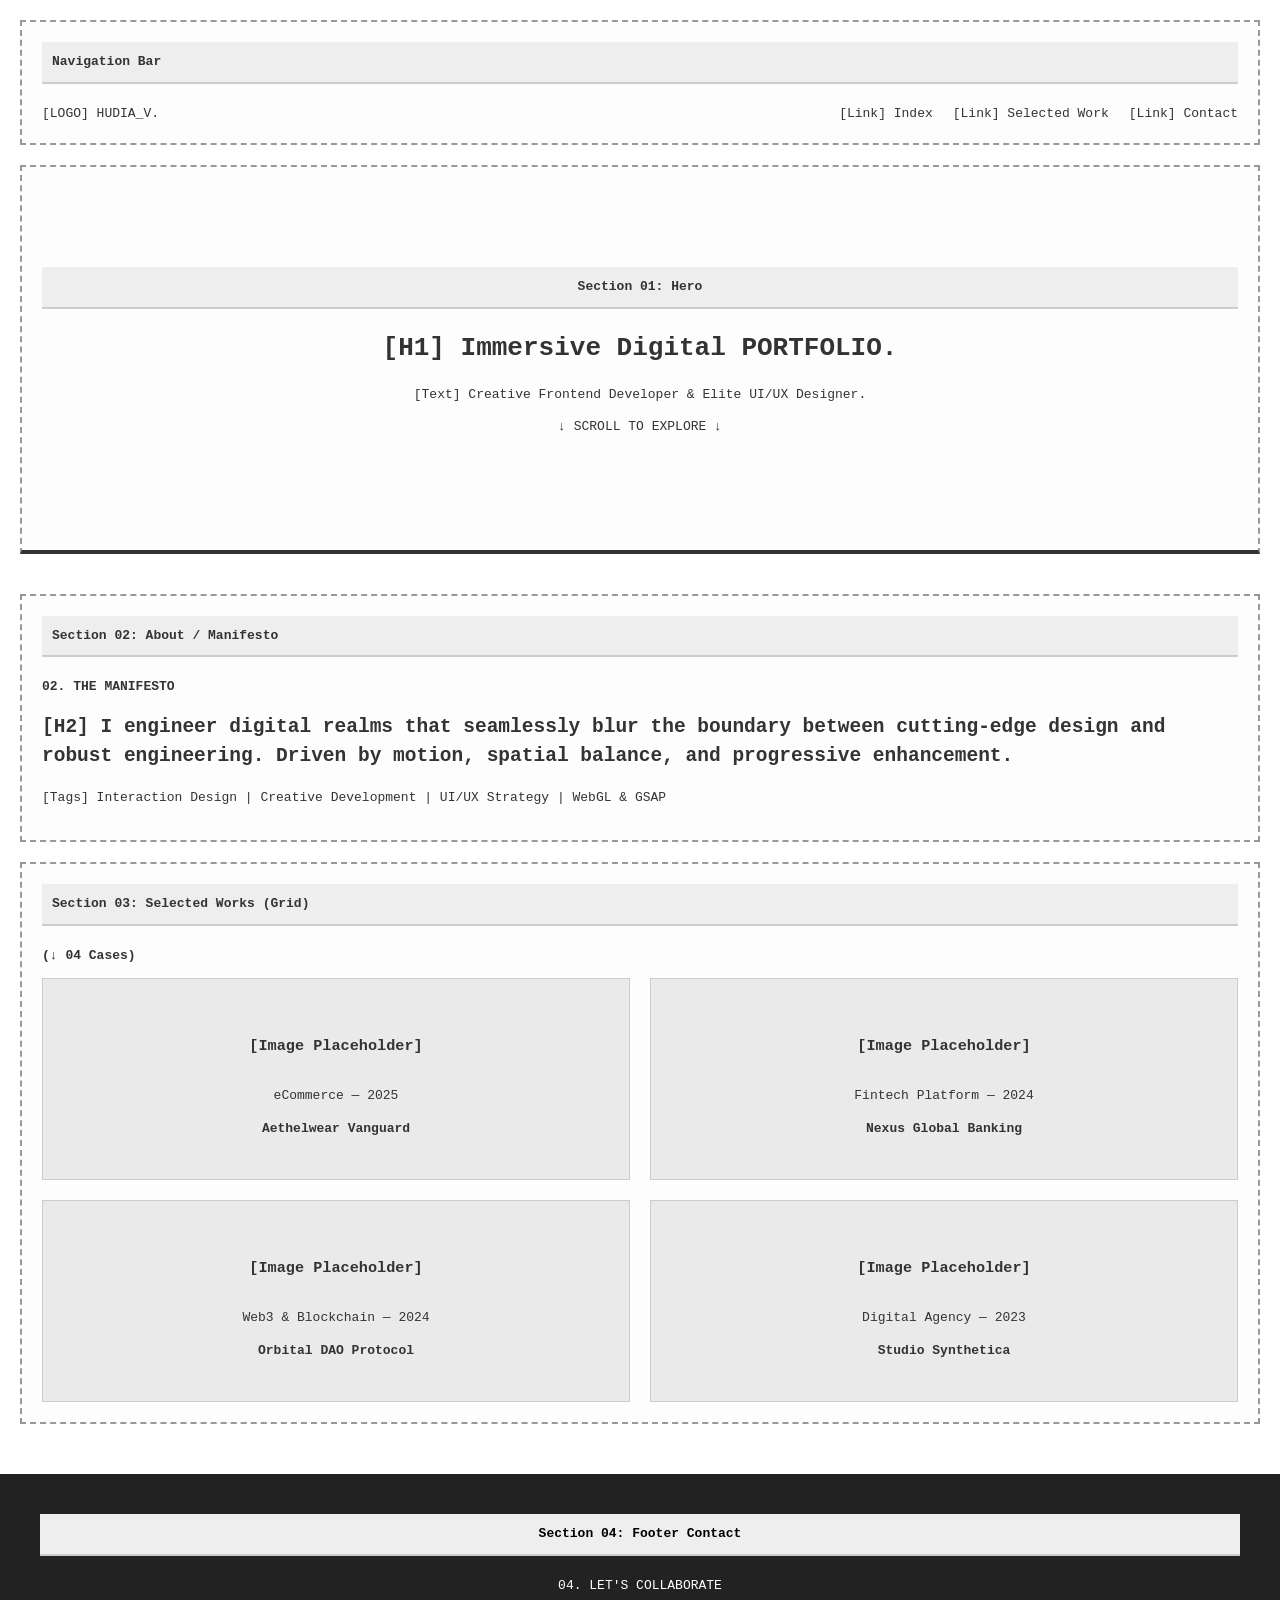
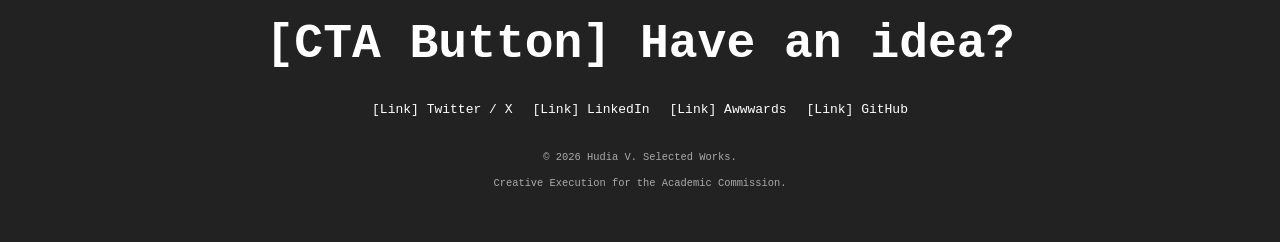
<file: wireframe.html>
<!DOCTYPE html>
<html lang="en">
<head>
    <meta charset="UTF-8">
    <meta name="viewport" content="width=device-width, initial-scale=1.0">
    <title>Wireframe - HUDIA_V.</title>
    <style>
        /* Base Wireframe Styles */
        body {
            font-family: monospace;
            color: #333;
            background: #fff;
            margin: 0;
            padding: 0;
            line-height: 1.5;
        }

        .wireframe-box {
            border: 2px dashed #999;
            padding: 20px;
            margin: 20px;
            background: #fdfdfd;
        }

        .wireframe-header {
            background: #eee;
            padding: 10px;
            font-weight: bold;
            margin-bottom: 20px;
            border-bottom: 2px solid #ccc;
        }

        /* Nav */
        nav {
            display: flex;
            justify-content: space-between;
            align-items: center;
        }
        .nav-links {
            display: flex;
            gap: 20px;
        }

        /* Hero */
        .hero {
            text-align: center;
            padding: 100px 20px;
            border-bottom: 4px solid #333;
            margin-bottom: 40px;
        }

        /* Grid */
        .grid {
            display: grid;
            grid-template-columns: repeat(2, 1fr);
            gap: 20px;
        }
        
        .project-card {
            border: 1px solid #ccc;
            height: 200px;
            display: flex;
            align-items: center;
            justify-content: center;
            background: #eaeaea;
            flex-direction: column;
        }

        /* Footer */
        footer {
            margin-top: 50px;
            background: #222;
            color: #fff;
            padding: 40px;
            text-align: center;
        }

        .socials {
            display: flex;
            justify-content: center;
            gap: 20px;
            margin-top: 20px;
        }
    </style>
</head>
<body>

    <!-- Navigation -->
    <div class="wireframe-box">
        <div class="wireframe-header">Navigation Bar</div>
        <nav>
            <div class="logo">[LOGO] HUDIA_V.</div>
            <div class="nav-links">
                <span>[Link] Index</span>
                <span>[Link] Selected Work</span>
                <span>[Link] Contact</span>
            </div>
        </nav>
    </div>

    <!-- Main Content -->
    <main>
        
        <!-- Hero Section -->
        <div class="wireframe-box hero">
            <div class="wireframe-header">Section 01: Hero</div>
            <h1>[H1] Immersive Digital PORTFOLIO.</h1>
            <p>[Text] Creative Frontend Developer & Elite UI/UX Designer.</p>
            <p>↓ SCROLL TO EXPLORE ↓</p>
        </div>

        <!-- About / Manifesto -->
        <div class="wireframe-box">
            <div class="wireframe-header">Section 02: About / Manifesto</div>
            <p><strong>02. THE MANIFESTO</strong></p>
            <h2>[H2] I engineer digital realms that seamlessly blur the boundary between cutting-edge design and robust engineering. Driven by motion, spatial balance, and progressive enhancement.</h2>
            <p>[Tags] Interaction Design | Creative Development | UI/UX Strategy | WebGL & GSAP</p>
        </div>

        <!-- Selected Works -->
        <div class="wireframe-box">
            <div class="wireframe-header">Section 03: Selected Works (Grid)</div>
            <p><strong>(&#x2193; 04 Cases)</strong></p>
            <div class="grid">
                <div class="project-card">
                    <h3>[Image Placeholder]</h3>
                    <p>eCommerce — 2025</p>
                    <strong>Aethelwear Vanguard</strong>
                </div>
                <div class="project-card">
                    <h3>[Image Placeholder]</h3>
                    <p>Fintech Platform — 2024</p>
                    <strong>Nexus Global Banking</strong>
                </div>
                <div class="project-card">
                    <h3>[Image Placeholder]</h3>
                    <p>Web3 & Blockchain — 2024</p>
                    <strong>Orbital DAO Protocol</strong>
                </div>
                <div class="project-card">
                    <h3>[Image Placeholder]</h3>
                    <p>Digital Agency — 2023</p>
                    <strong>Studio Synthetica</strong>
                </div>
            </div>
        </div>

    </main>

    <!-- Footer -->
    <footer>
        <div class="wireframe-header" style="color:#000;">Section 04: Footer Contact</div>
        <p>04. LET'S COLLABORATE</p>
        <h2 style="font-size: 3rem; margin:10px 0;">[CTA Button] Have an idea?</h2>
        
        <div class="socials">
            <span>[Link] Twitter / X</span>
            <span>[Link] LinkedIn</span>
            <span>[Link] Awwwards</span>
            <span>[Link] GitHub</span>
        </div>
        
        <div style="margin-top: 30px; font-size: 0.8em; color: #aaa;">
            <p>&copy; 2026 Hudia V. Selected Works.</p>
            <p>Creative Execution for the Academic Commission.</p>
        </div>
    </footer>

</body>
</html>
</file>
